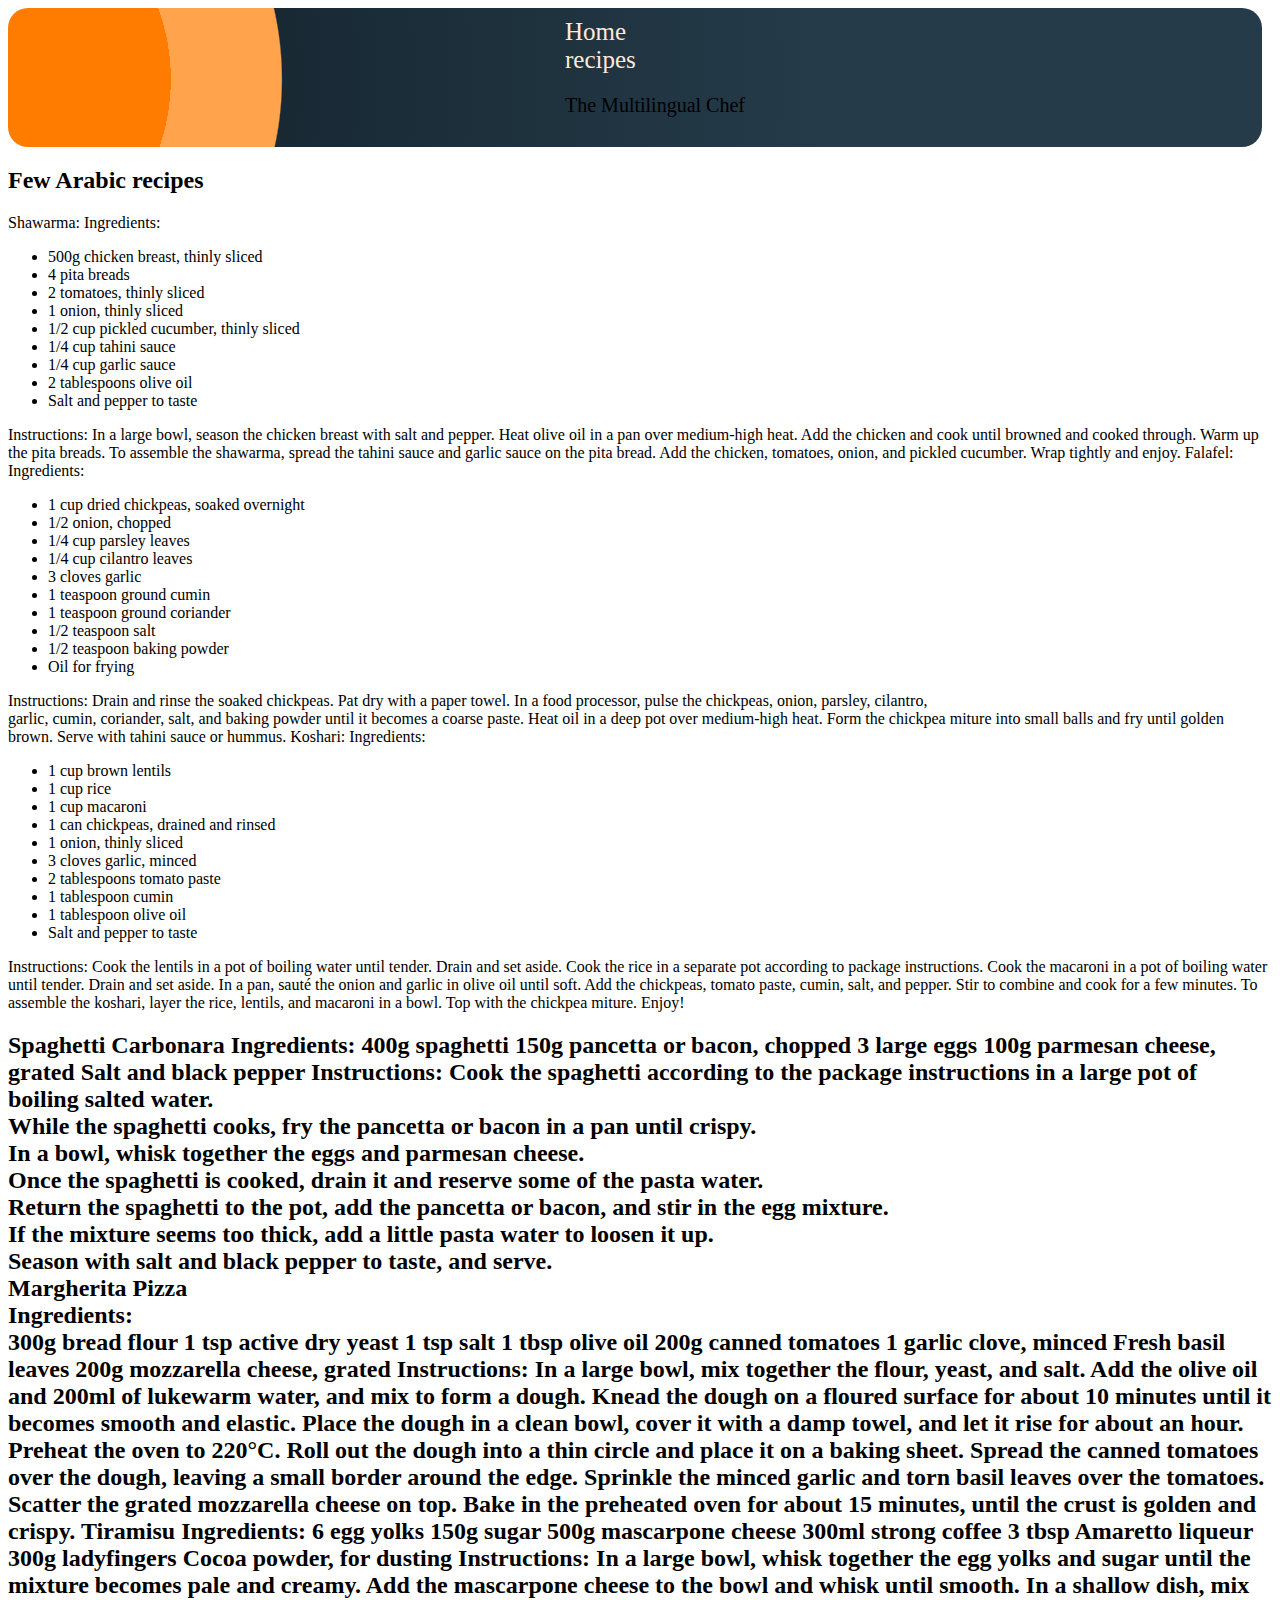
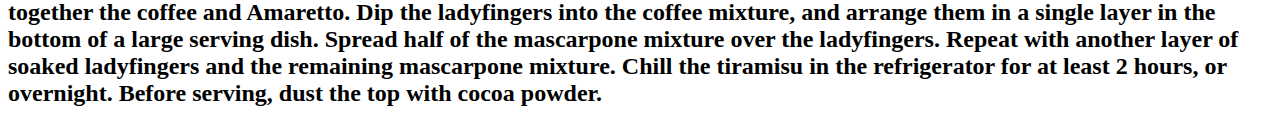
<file: recipes.html>
<!DOCTYPE html>
<html lang="en">
<head>
    <meta charset="UTF-8">
    <meta http-equiv="-UA-Compatible" content="IE=edge">
    <meta name="viewport" content="width=device-width, initial-scale=1.0">
    <link rel="stylesheet" href="styleRec.css">
    <title>Recipes</title>
</head>
<body>
    <nav class="nav">
        <ul class="Unav">
            <li>
                <a class="a" href="index.html">Home</a>
            </li>
            
            <li>
                <a class="a" href="recipes.html">recipes</a>
            </li>
            <div>
                <p>The Multilingual Chef</p>
            </div>
    </nav>
    <div>
        <h2>Few Arabic recipes </h2>
        <p>

Shawarma:
Ingredients:
<ul>
    
   <li> 500g chicken breast, thinly sliced </li>
   <li> 4 pita breads </li>
   <li> 2 tomatoes, thinly sliced </li>
   <li> 1 onion, thinly sliced </li>
   <li> 1/2 cup pickled cucumber, thinly sliced </li>
   <li> 1/4 cup tahini sauce </li>
   <li> 1/4 cup garlic sauce </li>
   <li> 2 tablespoons olive oil </li>
   <li> Salt and pepper to taste </li>

</ul>
Instructions:

In a large bowl, season the chicken breast with salt and pepper.

Heat olive oil in a pan over medium-high heat. Add the chicken and cook until browned and cooked through.

Warm up the pita breads.

To assemble the shawarma, spread the tahini sauce and garlic sauce on the pita bread. Add the chicken, tomatoes, onion, and pickled cucumber. Wrap tightly and enjoy.

Falafel:
Ingredients:
<ul>
<li> 1 cup dried chickpeas, soaked overnight </li>
<li> 1/2 onion, chopped </li>
<li> 1/4 cup parsley leaves </li>
<li> 1/4 cup cilantro leaves </li>
<li> 3 cloves garlic </li>
<li> 1 teaspoon ground cumin </li>
<li> 1 teaspoon ground coriander </li>
<li> 1/2 teaspoon salt </li>
<li> 1/2 teaspoon baking powder </li>
<li> Oil for frying </li>
</ul>
Instructions:

Drain and rinse the soaked chickpeas. Pat dry with a paper towel.

In a food processor, pulse the chickpeas, onion, parsley, cilantro,<br> garlic, cumin, coriander, salt, and baking powder until it becomes a coarse paste.

Heat oil in a deep pot over medium-high heat.

Form the chickpea miture into small balls and fry until golden brown.

Serve with tahini sauce or hummus.

Koshari:
Ingredients:
<ul>
<li> 1 cup brown lentils </li>
<li> 1 cup rice </li>
<li> 1 cup macaroni </li>
<li> 1 can chickpeas, drained and rinsed </li>
<li> 1 onion, thinly sliced </li>
<li> 3 cloves garlic, minced </li>
<li> 2 tablespoons tomato paste </li>
<li> 1 tablespoon cumin </li>
<li> 1 tablespoon olive oil </li>
<li> Salt and pepper to taste  </li>
</ul>
Instructions:

Cook the lentils in a pot of boiling water until tender. Drain and set aside.
Cook the rice in a separate pot according to package instructions.
Cook the macaroni in a pot of boiling water until tender. Drain and set aside.
In a pan, sauté the onion and garlic in olive oil until soft.
Add the chickpeas, tomato paste, cumin, salt, and pepper. Stir to combine and cook for a few minutes.
To assemble the koshari, layer the rice, lentils, and macaroni in a bowl. Top with the chickpea miture. Enjoy!
        </p>
    </div>
    <div>
        <h2>
            Spaghetti Carbonara
Ingredients:
400g spaghetti
150g pancetta or bacon, chopped
3 large eggs
100g parmesan cheese, grated
Salt and black pepper
Instructions:

Cook the spaghetti according to the package instructions in a large pot of boiling salted water. <br>

While the spaghetti cooks, fry the pancetta or bacon in a pan until crispy. <br>

In a bowl, whisk together the eggs and parmesan cheese. <br>

Once the spaghetti is cooked, drain it and reserve some of the pasta water. <br>

Return the spaghetti to the pot, add the pancetta or bacon, and stir in the egg mixture.<br>

If the mixture seems too thick, add a little pasta water to loosen it up.<br>

Season with salt and black pepper to taste, and serve.<br>

Margherita Pizza <br>
Ingredients:
<br>
300g bread flour
1 tsp active dry yeast
1 tsp salt
1 tbsp olive oil
200g canned tomatoes
1 garlic clove, minced
Fresh basil leaves
200g mozzarella cheese, grated
Instructions:

In a large bowl, mix together the flour, yeast, and salt.

Add the olive oil and 200ml of lukewarm water, and mix to form a dough.

Knead the dough on a floured surface for about 10 minutes until it becomes smooth and elastic.

Place the dough in a clean bowl, cover it with a damp towel, and let it rise for about an hour.

Preheat the oven to 220°C.

Roll out the dough into a thin circle and place it on a baking sheet.

Spread the canned tomatoes over the dough, leaving a small border around the edge.

Sprinkle the minced garlic and torn basil leaves over the tomatoes.

Scatter the grated mozzarella cheese on top.

Bake in the preheated oven for about 15 minutes, until the crust is golden and crispy.

Tiramisu
Ingredients:

6 egg yolks
150g sugar
500g mascarpone cheese
300ml strong coffee
3 tbsp Amaretto liqueur
300g ladyfingers
Cocoa powder, for dusting
Instructions:

In a large bowl, whisk together the egg yolks and sugar until the mixture becomes pale and creamy.
Add the mascarpone cheese to the bowl and whisk until smooth.
In a shallow dish, mix together the coffee and Amaretto.
Dip the ladyfingers into the coffee mixture, and arrange them in a single layer in the bottom of a large serving dish.
Spread half of the mascarpone mixture over the ladyfingers.
Repeat with another layer of soaked ladyfingers and the remaining mascarpone mixture.
Chill the tiramisu in the refrigerator for at least 2 hours, or overnight.
Before serving, dust the top with cocoa powder.
        </h2>
    </div>
</body>
</html>
</file>
<file: styleRec.css>
.nav{
    background: radial-gradient(circle at -3.50% 51.2%, rgb(255, 124, 0) 0%, rgb(255, 124, 0) 15.9%, rgb(255, 163, 77) 15.9%, rgb(255, 163, 77) 24.4%, rgb(24, 41, 52) 24.5%, rgb(37, 59, 73) 66%);
 border-radius: 20px;


}


.blogname {

    font-family: 'Shadows Into Light', cursive;
    font-size: 30px;
    color: rgb(255, 233, 218)  ;
    margin-left: 10px;
    
}   
    @media .blogname (min-width: 300px) {
        font-size: 20px;
        margin-left: 10px;
    }
.nav{
    display: flex;
    justify-content: space-around;
    align-items: center;
    margin-right: 10px;
    
}
.Unav{
    margin: 10px;
    list-style: none;
    font-size: 20px;
    font-family: 'Shadows Into Light', cursive;
   
    

}
.a {
    text-decoration: none;
    color: rgb(255, 233, 218) ;
    font-size: 25px;
    
}
.a:hover{
    color: rgb(241, 160, 93);
    font-size: 30px;
}
.body{
    background-color: rgb(19, 30, 37);
}
h5 {
    color:rgb(255, 233, 218);
}
h4 {
    color:rgb(255, 233, 218);
}
h3 {
    font-family: 'Shadows Into Light', cursive;
    color:rgb(255, 163, 77);
    font-size: 30px;
}
.contaner{
    display: flex;
    flex-direction: column;
    align-items: center;
    padding: 10px;
    margin: 10px;
    min-width: 250px;
    margin: 10px;

}
.copyright{
    color: rgb(255, 233, 218);
    display: flex;
    flex-direction: column;
    justify-content: center;
    align-items: center;
}
.aside{
    text-decoration: none;
    color: rgb(255, 233, 218);
    
    
    display: flex;
    flex-direction: row;
    justify-content: space-around;
    align-items: end;
    
    padding: 10px;
    margin: 10px;

}
#asideA:hover{
    color: black;
}
#aside{
    background-color: rgb(241, 160, 93);
    border-radius: 20px;
    margin-top: 50px;
    display: inline-block;
}
.img{
    border-radius: 20px;
    min-width: 250px;
    max-width: 1000px;
}
</file>
